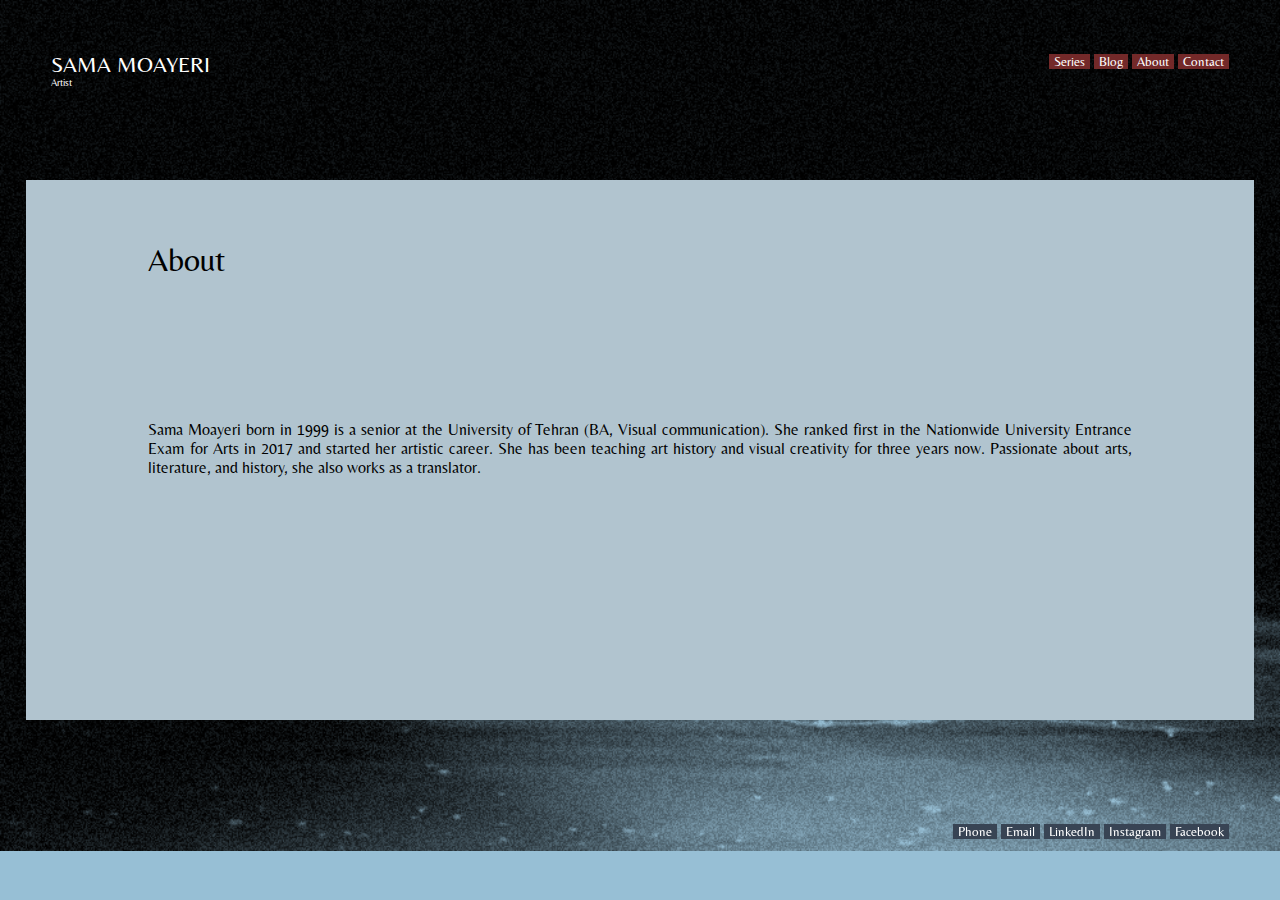
<file: Pages/about.html>
<!DOCTYPE html>
<html lang="en">
<head>
    <link href="../Resources/Css/index.css" type="text/css" rel="stylesheet">
    <link rel="preconnect" href="https://fonts.googleapis.com">
    <link rel="preconnect" href="https://fonts.gstatic.com" crossorigin>
    <link href="https://fonts.googleapis.com/css2?family=Belleza&display=swap" rel="stylesheet">
    <meta charset="UTF-8">
    <meta http-equiv="X-UA-Compatible" content="IE=edge">
    <meta name="viewport" content="width=device-width, initial-scale=1.0">
    <title>About</title>
</head>
<body class="page-body">
    <nav>
        <!--Toolbar-->

        <section class="site-title">
            <a id="name" href="../index.html"><h3>SAMA MOAYERI</h3></a>
            <h6 id="name-title">Artist</h6>
            
        </section>
        
        <div class="toolbar">
            <a>Series</a>
            <a>Blog</a>
            <a href="about.html">About</a>
            <a>Contact</a>
        </div>


    </nav>

    <main class="page">
        <section>
            <h1 class="title">About</h1>
            <br>
            <article>
                <p>Sama Moayeri born in 1999 is a senior at the University of Tehran (BA, Visual communication). She ranked first in the Nationwide University Entrance Exam for Arts in 2017 and started her artistic career. She has been teaching art history and visual creativity for three years now. Passionate about arts, literature, and history, she also works as a translator.</p>
             </article>
        </section>
    </main>
    
    <footer>
        <a>Phone</a>
        <a class="mail">Email</a>
        <a class="linkedin" href="https://ir.linkedin.com/in/sama-moayeri-29083a78" target="_blank">LinkedIn</a>
        <a class="instagram" href="https://www.instagram.com/sama_moayeri99" target="_blank">Instagram</a>
        <a class="facebook">Facebook</a>
    </footer>

</body>
</html>
</file>
<file: Resources/Css/index.css>
* {
    font-family:  'Belleza', Arial, sans-serif;
    font-weight: normal;
    margin: 0;
}

:root {
    --blue: #617386;
    --red:  #732929;
}

.main-body  {
    background-image: url("../../Back.jpg");
    background-position: right 0px bottom 0px;
    background-repeat:no-repeat;
    min-height: 800px;
    background-size:cover;
    background-color: #97bfd5;
    background-blend-mode: multiply;
    overflow-y :hidden;
}
.page-body {
    background-image: url("../../Back.jpg") ;
    background-position: right 0px bottom 0px;
    background-repeat:no-repeat;
    min-height: 800px;
    background-size:cover;
    background-color: #97bfd5;
    background-blend-mode: multiply;
}


nav{
    display: flex;
    justify-content: space-between;
    margin: 4% 4%;
    width: 92%;
    height: 5%;
    position:sticky;
    flex-grow: 1;
}
.site-title {
    color: #ffffff;
}
#name {
    font-size: 1.2em;

}
#name-title {
    font-size: 0.6em;
}

.toolbar {
    text-align: right;
}
.toolbar a{

    font-size: 0.8em;
    padding: 0px 5px;
    background-color:rgb(115, 41, 41);
    background-blend-mode: darken;
} 
.toolbar a:hover {
    background-color:rgb(56, 68, 84);

}

main{
    height: 60%;
    position: absolute;
    top: 50%;
    width: 96%;
    left: 2%;
    -ms-transform: translateY(-50%);
    transform: translateY(-50%);
}
.page {
    background-color: #b1c4cf;
}

/* Home Page */
.series{
    position: inherit;
    top: 50%;
    -ms-transform: translateY(-50%);
    transform: translateY(-50%);
    width: 100%;
    display: flex;
    justify-content: stretch;
    overflow-x: scroll;


}

.series h1 {
    flex-grow: 2;
    min-width: 150px;
    margin: 0 3px;
    background-color:rgb(115, 41, 41);
    transition-property: min-width;
    transition-duration: 0.7s;

}
.series h1:hover {
    min-width: 250px;
}

.series h1 a {
    position: fixed;
    padding: 5px 5px;
    bottom: 0;
    text-align: right;
    font-size: 0.7em;
    color:#ffffff;
    mix-blend-mode: difference;
}
/* Other Pages */

.title {
    padding: 5% 10%;
}
article {
    padding: 5% 10%;
}
p {
    text-align: justify;
    text-justify: inter-word;
}

footer{

    margin: 4% 4%;
    position:fixed; 
    bottom: 1%;
    right: 0;
    min-height: 1%;
    text-align: right;
}

footer a{
    font-size: 0.8em;
    padding: 0px 5px;
    color: rgb(255, 255, 255);
    background-color:rgb(56, 68, 84);
    background-blend-mode: darken;
    
}
footer a:hover {
    background-color:rgb(115, 41, 41);
}

a:visited{
    color: rgb(216, 216, 216);
}
a {
    text-decoration: none;
    cursor: pointer;
    color: rgb(255, 255, 255);
}

a:hover{
    color: rgb(222, 222, 222);

}

a:active {
    color: lightsteelblue;
} 

.instagram:active {

    background: -webkit-linear-gradient(50deg, rgba(131,58,180,1) 0%, rgba(253,29,29,1) 50%, rgba(252,176,69,1) 100%); 
    /* -webkit-background-clip: text; */
    /* -webkit-text-fill-color: transparent; */
    /* background-color:  #b1c4cf; */

}
.facebook:active {
    background-color:#3b5998 ;
}
.linkedin:active {
    background-color: #0072b1 ;
}
.mail:active {
    background-color: #BB001B;
}

#Trepidation {
    background-image: url("http://samamoayeri.com/wp-content/uploads/2021/05/DSF1132-scaled.jpg");
}
#WhiteNights {
    background-image: url("http://samamoayeri.com/wp-content/uploads/2021/05/Web-Sp-70.jpg");
}

.backImage {
    height: 150px; 
    background-position: center; 
    background-repeat: no-repeat;
    background-size:cover;
    background-blend-mode: darken;

}
</file>
